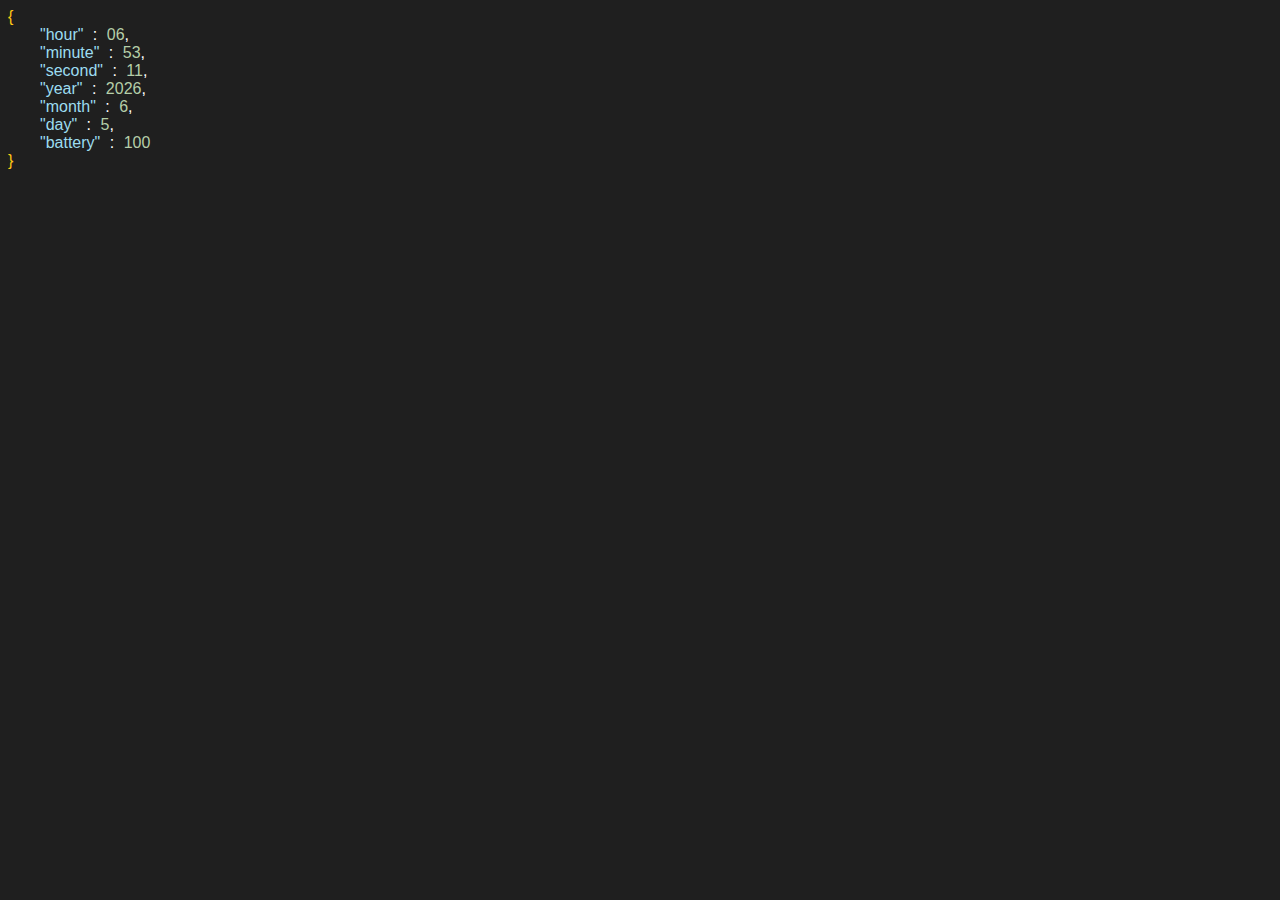
<file: index.html>
<!DOCTYPE html>
<html lang="en">
<head>
    <meta charset="UTF-8">
    <meta name="viewport" content="width=device-width, initial-scale=1.0">
    <title>JSON clock</title>
    <link rel="stylesheet" href="style.css">
    <script>
         function digitalClock() {
            navigator.getBattery().then(function(battery) {
            var level = battery.level*100;
            document.getElementById("battery").innerHTML = level;
        })
          var date = new Date();
          var hours = date.getHours();
          var minutes = date.getMinutes();
          var seconds = date.getSeconds();
          var years = date.getFullYear();
          var month = date.getMonth();
          var days = date.getDay();

            if (hours < 10) hours = "0" + hours;
            if (minutes < 10) minutes = "0" + minutes;
            if (seconds < 10) seconds = "0" + seconds;
              document.getElementById("hour").innerHTML = hours;
              document.getElementById("minute").innerHTML = minutes;
              document.getElementById("second").innerHTML = seconds;
              document.getElementById("year").innerHTML = years;
              document.getElementById("month").innerHTML = month;
              document.getElementById("day").innerHTML = days;
              setTimeout("digitalClock()", 1000);
         }
        </script>
</head>
<body style="background-color: #1f1f1f;">
    <p>&#123;</p>
    <ul>
        <li><span class="name">"hour"</span> : <span class="value" id="hour"></span>,</li>
        <li><span class="name">"minute"</span> : <span class="value" id="minute"></span>,</li>
        <li><span class="name">"second"</span> : <span class="value" id="second"></span>,</li>
        <li><span class="name">"year"</span> : <span class="value" id="year"></span>,</li>
        <li><span class="name">"month"</span> : <span class="value" id="month"></span>,</li>
        <li><span class="name">"day"</span> : <span class="value" id="day"></span>,</li>
        <li><span class="name">"battery"</span> : <span class="value", id="battery"></span></li>
        <script>digitalClock();</script>
    </ul>
    <p>&#125;</p>
    
</body>
</html>
</file>
<file: style.css>
p{
    color: #ffc814;
    margin: 0em;
    
}

ul{
    margin-top: 0em;
    margin-bottom: 0em;
    padding-left: 2em;
    
}

li{
    color: white;
    list-style-type: none;
    word-spacing: 5px;
}

span.name{
    color: #9cdcf0;
}

span.value{
    color: #b5cea8;
}

body {
    font-family: -apple-system, BlinkMacSystemFont, sans-serif;
}
</file>
